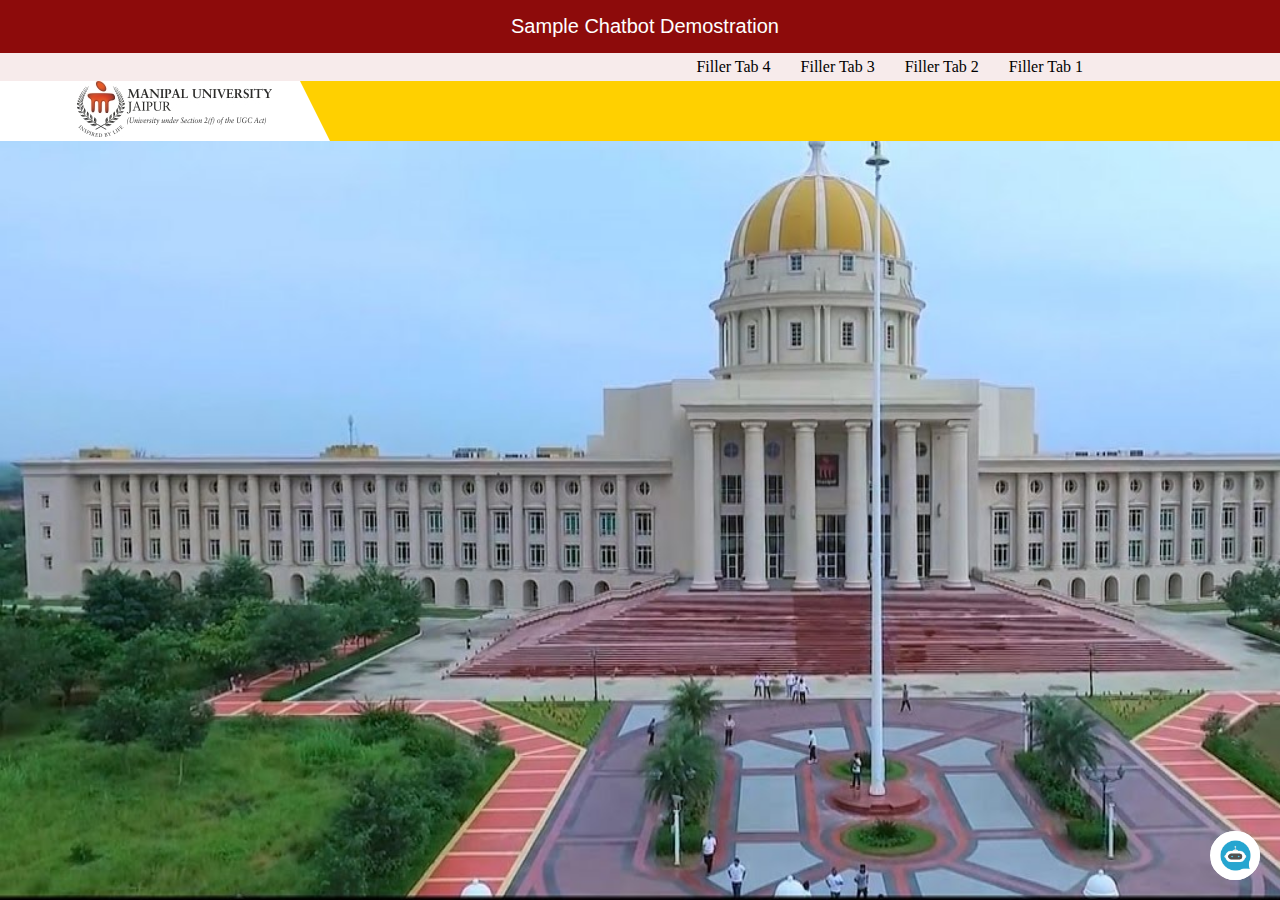
<file: Chatbot/templates/chat.html>
<!DOCTYPE html>
<html>
<head>
	<title>Manipal University Jaipur Demo</title>
	<!-- for demo webpage--><link rel="stylesheet" type="text/css" href="../static/styles.css">
	<!-- for chatbox--><link rel="stylesheet" type="text/css" href="../static/chatstyle.css?jbhjdfv">
</head>
<body>
    <div id="win"></div>
    <div class="header">
        <div class="header1">
            <p>Sample Chatbot Demostration</p>
        </div>
        <div class="header2">
            <ul>
                <li>Filler Tab 1</li>
                <li>Filler Tab 2</li>
                <li>Filler Tab 3</li>
                <li>Filler Tab 4</li>
            </ul>
        </div>
        <div class="header3">
            <div class='logo'>
                <img src="../static/logo.jpg" alt="">
            </div>
        </div>
    </div>
    <div class="container">
    </div>

    <img src="../static/bot.jpg" alt="Botto" id="chatbot_logo" onclick="show_bot();">
    <div id="chat_link" onclick="show_bot();">
        
    </div>
    <div id="chatbox">
        <div class="chat">
            <div class="head_name">
                <img src="../static/bot.jpg" alt="Botto" id="head_name_logo">
                <h3>Botto</h3>
                <h2 id="minimize" onclick="hide_bot();">-</h2>
                <img src="../static/speak.svg?hxbd" id="volume" alt="" onclick="canspeak();">
                <img src="../static/mute.svg" id="mute" alt="" onclick="dontspeak();">
            </div>
            <div class="chat_logs" id="chat_logs">
                
            </div>
            <div class="enter"><form id="form">
                <input type="text" name="user_msg" id="txt_msg" placeholder="Type here..." autocomplete="off">
                <input type="hidden" name="speech" id="transcript"/>
                <img onclick="startDictation()" src="../static/cHidSVu.gif" id="speak" />
                <button type="submit" id="btn_submit"><img src="../static/send_btn.png" alt=""></button>
            </form></div>
        </div>
    </div>

	<script src="https://ajax.googleapis.com/ajax/libs/jquery/1.12.4/jquery.min.js"></script>
  	<script src="https://cdn.socket.io/3.1.3/socket.io.min.js"></script>
  	<script type="text/javascript">
        var flag=false;
        var speak=true;
        var message=false;
        hide_bot();
        document.getElementById('chat_link').style.display="none";
        var socket = io.connect('http://' + document.domain + ':' + location.port);
        socket.on( 'connect', function() {
	    	socket.emit( 'my event', {
	    		data: 'User Connected'
	    	} )
	    	var form = $( 'form' ).on( 'submit', function( e ) {
	    		e.preventDefault()
	    		let user_input = ''
	    		user_input=$( 'input#txt_msg' ).val()
	    		socket.emit( 'my event', {
	    		'message' : user_input
	    		} )
	    		$( 'div.chat_logs' ).append( '<div class="line"><div class="user_reply">'+user_input+'</div></div>' )
	    		$( 'input#txt_msg' ).val( '' ).focus()
                var element = document.getElementById("chat_logs");
                element.scrollTop = element.scrollHeight;
                window.speechSynthesis.cancel();
                document.getElementById('chat_link').style.display="none";
	    	} )
        } )
        function gotmsg(msg)
        {
            $( 'div.chat_logs' ).append( '<div class="line"><div class="bot_reply">'+msg.message+'</div></div>' )
            if(speak)
            {
                msg.array.forEach(element => {
                    console.log(element);
                    var speech = new SpeechSynthesisUtterance(element);
	                window.speechSynthesis.speak(speech);
                });
                var id=setInterval(function(){ window.speechSynthesis.pause();window.speechSynthesis.resume(); }, 13000);
            }
            var element = document.getElementById("chat_logs");
            element.scrollTop = element.scrollHeight;
        }
        socket.on( 'my response', function( msg ) {
            if(!flag)
            {
                document.getElementById('chat_link').style.display="block";
                $('#chat_link').html("<div>"+msg.message+"</div>");
                message=msg;
            }
            else
            {
                gotmsg(msg);
            }
        })
	    socket.on('disconnect',function(){
	    	$('div.chat_logs').append('<div class="line"><div class="bot_reply"><b>Server Disconnected</b></div></div>')
	    	document.getElementById('btn_submit').disabled=true
	    })
	    socket.on('quit it',function(){
	    	socket.disconnect()
	    })
        function show_bot()
        {
            document.getElementById('chatbot_logo').style.display="none";
            document.getElementById('chatbox').style.display="block";
            document.getElementById('win').style.display="block";
            if(!flag)
            {
                flag=true;
                if(message)
                gotmsg(message);
                document.getElementById('chat_link').style.display="none";
            }
        }
        function hide_bot()
        {
            document.getElementById('chatbot_logo').style.display="block";
            document.getElementById('chatbox').style.display="none";
            document.getElementById('win').style.display="none";
            window.speechSynthesis.cancel();
        }
        function canspeak()
        {
            speak=true;
            document.getElementById('volume').style.display='none';
            document.getElementById('mute').style.display="block";
        }
        function dontspeak()
        {
            window.speechSynthesis.cancel();
            speak=false;
            document.getElementById('volume').style.display="block";
            document.getElementById('mute').style.display='none';
        }
    </script>
    <script>
        function startDictation() {
          window.speechSynthesis.cancel();
          if (window.hasOwnProperty('webkitSpeechRecognition')) {
            document.getElementById('txt_msg').placeholder="Speak...";
            var recognition = new webkitSpeechRecognition();
            recognition.continuous = false;
            recognition.interimResults = false;
      
            recognition.lang = "en-US";
            recognition.start();
      
            recognition.onresult = function(e) {
            document.getElementById('txt_msg').placeholder="Type here...";
              document.getElementById('txt_msg').value=e.results[0][0].transcript;
              document.getElementById('transcript').value = e.results[0][0].transcript;
              recognition.stop();
              console.log(document.getElementById('transcript').value);
              document.getElementById('btn_submit').click();
            };
      
            recognition.onerror = function(e) {
            document.getElementById('txt_msg').placeholder="Type here...";
              recognition.stop();
            }
      
          }
        }
      </script>
</body>
</html>
</file>
<file: Chatbot/static/styles.css>
html,body{
    margin:0px;
    overflow: hidden;
}
.header{
    width: 100%;
    position: fixed;
    z-index: 10;
}
.header1{
    width: 100%;
    background-color: rgb(141, 11, 11);
    padding: 5px;
    color:white;
}
.header1 p{
    font-size: 20px;
    width:80%;
    margin:0 auto;
    padding: 10px 0;
    text-align: center;
    font-family: Raleway, sans-serif;
}
.header2{
    margin: 0px;
    padding: 0px;
    background-color: rgb(247, 235, 235);
    display: block;
    overflow: auto;

}
.header2 ul{
    list-style-type: none;
    margin: 0px auto;
    width:70%;
}
.header2 ul li{
    padding:5px;
    height:100%;
    float: right;
    margin-right: 20px;
}
.header2 ul li:hover{
    cursor: pointer;
    background-color: #DDD;
}
.header3{
    background-color: rgb(255, 208, 0);
    display: block;
    overflow: auto;
    padding: 0px;
}
.header3 .logo{
    clip-path:polygon(0 0, 300px 0, 400px 200px, 0 100px);
    background-color: white;
    width:30%;
}
.header3 img{
    position:relative;
    left:20%;
    margin: 0px;
}
.container{
    background-image: url("5.jpg");

    background-position: 0 -50%;
    background-repeat: no-repeat;
    background-size: cover;

    width: 100vw;
    height:100vh;
}
</file>
<file: Chatbot/static/chatstyle.css>
#chatbot_logo{
    width: 50px;
    height: 49px;
    object-fit: contain;
    background-color: white;
    right: 20px;
    bottom: 20px;
    position: fixed;
    overflow: auto;
    border-radius: 50%;
    cursor: pointer;
    display: none;
}
#minimize{
    cursor: pointer;
}
#win{
    position: fixed;
    top:0;
    left:0;
    height: 100%;
    width: 100%;
    background-color: rgba(0, 0, 0, 0.5);
    z-index:11;
}
#chat_link{
    position: fixed;
    bottom: 70px;
    right: 70px;
    z-index:20;
    max-width:250px;
    padding: 12px;
    word-wrap: break-word;
    background-color: rgb(227, 243, 194);
    border-color: rgb(195, 221, 143);
    border-radius: 20px;
    cursor: pointer;
}
#chatbox{
    display: block;
    right: 25vw;
    bottom: 20px;
    position: fixed;
    border-radius: 10px;
    width: 50vw;
    height: 530px;
    object-fit: contain;
    background-color: white;
    z-index:13;
}
.chat{
    height: 100%;
    width: 100%;
    position: relative;
}
.head_name{
    border-top-left-radius: 10px;
    border-top-right-radius: 10px;
    background-color: rgb(160, 33, 2);
    padding: 7px;
    padding-left: 15px;
    width: 50vw;
    display: table-cell;
}
#head_name_logo{
    width: 35px;
    height: 35px;
    border-radius: 50%;
    vertical-align:middle;
}
.head_name h3{
    display: inline-block;
    margin-top: 0;
    margin-bottom: 0;
    vertical-align: middle;
    color: white;
    margin-left: 10px;
}
.head_name h2{
    margin-top: 0;
    margin-bottom: 0;
    vertical-align: middle;
    color: white;
    margin-right: 10px;
    float: right;
}
#mute{
    height: 22px;
    vertical-align: middle;
    float: right;
    margin-right: 10px;
    margin-top:5px;
    cursor: pointer;
}
#volume{
    vertical-align: middle;
    float: right;
    margin-right: 10px;
    margin-top: 7px;
    cursor: pointer;
    display: none;
}
.chat_logs{
    display: block;
    height: 440px;
    width: 100%;
    background-color: whitesmoke;
    overflow-y: auto;
    word-wrap: break-word;
}
.chat_logs::-webkit-scrollbar{
    display:none;
}
.chat_logs{
  -ms-overflow-style: none;  
  scrollbar-width: none;
}
.line{
    width: 100%;
    overflow: hidden;
}
.user_reply{
    border-color: rgb(247, 161, 161);
    border-radius: 20px;
    padding: 10px;
    float: right;
    background-color: rgb(248, 210, 210);
    margin: 5px;
    max-width: 80%;
    word-wrap: break-word;
}
.bot_reply{
    border-color: rgb(195, 221, 143);
    border-radius: 20px;
    padding: 10px;
    float: left;
    background-color: rgb(227, 243, 194);
    margin: 5px;
    max-width: 80%;
    word-wrap: break-word;
}
#speak{
    position: absolute;
    right:40px;
    margin-right: 5px;
    bottom: -5px;
    cursor: pointer;
}
.enter{
    display: block;
    width: 100%;
    bottom: 0;
    position: absolute;
    height: 40px;
}
#btn_submit{
    background-color: rgb(160, 33, 2);
    position: absolute;
    right: 0;
    width:40px;
    object-fit: contain;
    border: 0;
    margin: 5px;
    border-radius: 25%;
}
#btn_submit img{
    width: 100%;
    display: inline-block;
    vertical-align: middle;
}
#txt_msg{
    border: 0;
    padding: 5px;
    padding-left: 10px;
    padding-right: 15px;
    height: 30px;
    width:74%;
    border-bottom-left-radius: 10px;
    font-size: 16px;
}
#txt_msg:focus{
    outline: none;
}
</file>
